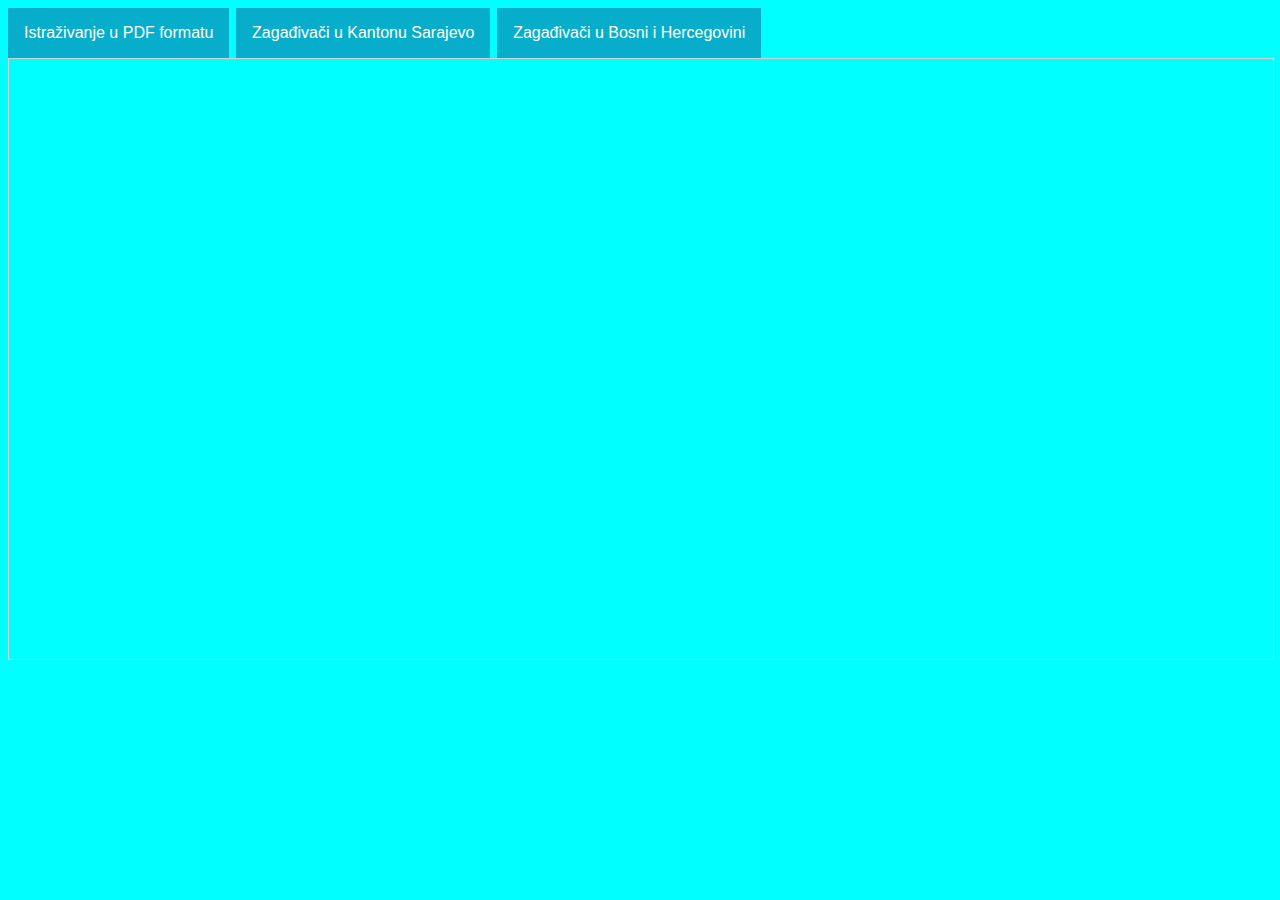
<file: index.html>
<!DOCTYPE html>
<html>
    <head>
        <meta charset="UTF-8">
        <link rel="stylesheet" href="stylesheet.css">
        <title>Zagađivači u zavičaju</title>
    </head>
    <body class="inv">
        
        <div id="slika" >
        <div class="dropdown">
            <button class="dropbtn" onclick="window.location.href='Zagađivači u zavičaju.pdf'">Istraživanje u PDF formatu</button>
            <div class="dropdown-content">
            </div>
        </div>
        <div class="dropdown">
            <button class="dropbtn" onclick="window.location.href='KS.html'">Zagađivači u Kantonu Sarajevo</button>
            <div class="dropdown-content">
              <a href="KS.html #rijeka">Zagađenje rijeka</a>
              <a href="KS.html #ložišta">Kućna ložišta</a>
              <a href="KS.html #reciklaža">Nepravilno odlaganje otpada i reciklaža</a>
            </div>
        </div>
        <div class="dropdown">
            <button class="dropbtn" onclick="window.location.href='BiH.html'">Zagađivači u Bosni i Hercegovini</button>
            <div class="dropdown-content">
              <a href="BiH.html #voda">Otpadne vode</a>
              <a href="BiH.html #radio">Radioaktivni otpad</a>
              <a href="BiH.html #saobraćaj">Saobraćaj</a>
            </div>
            </div>
        <iframe allowfullscreen="allowfullscreen" scrolling="no" class="fp-iframe" src="https://heyzine.com/flip-book/5333aef697.html" style="border: 1px solid lightgray; width: 100%; height: 600px;"></iframe>
        </div>
    </body>
</html>
</file>
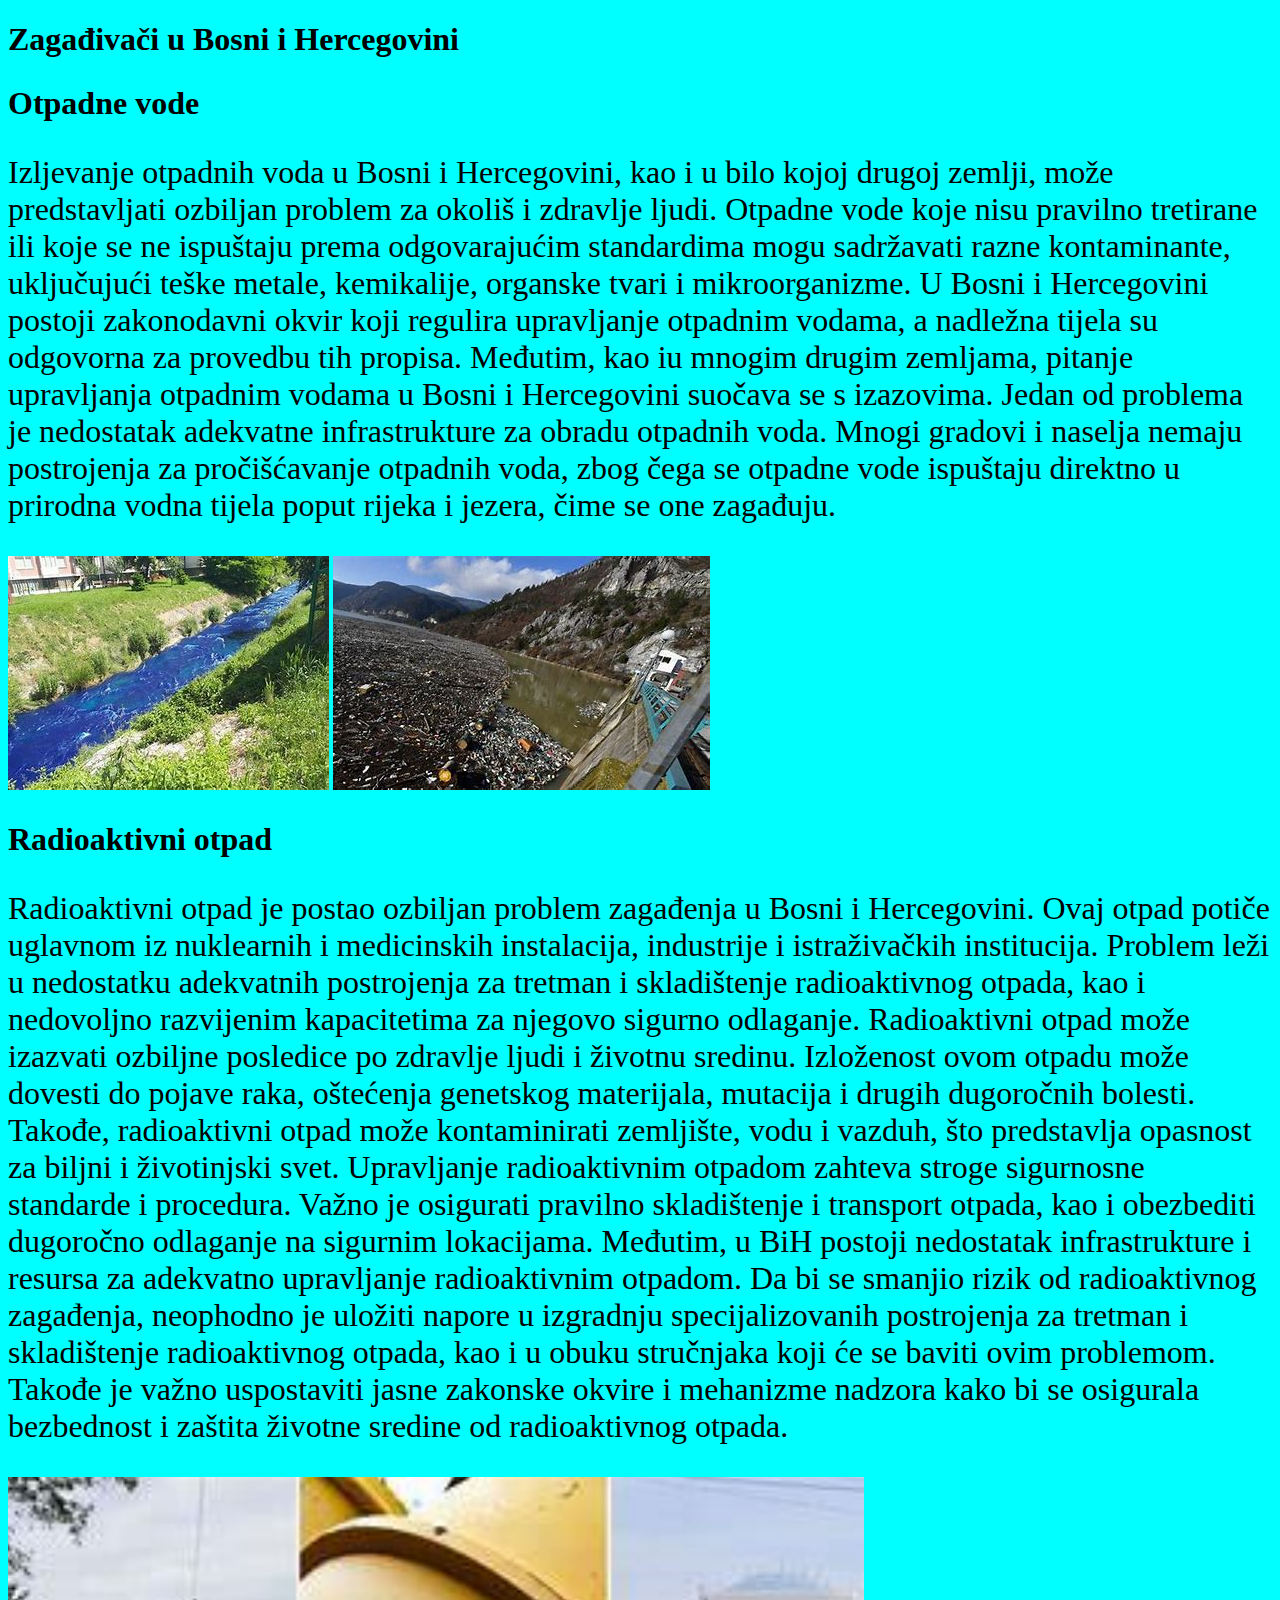
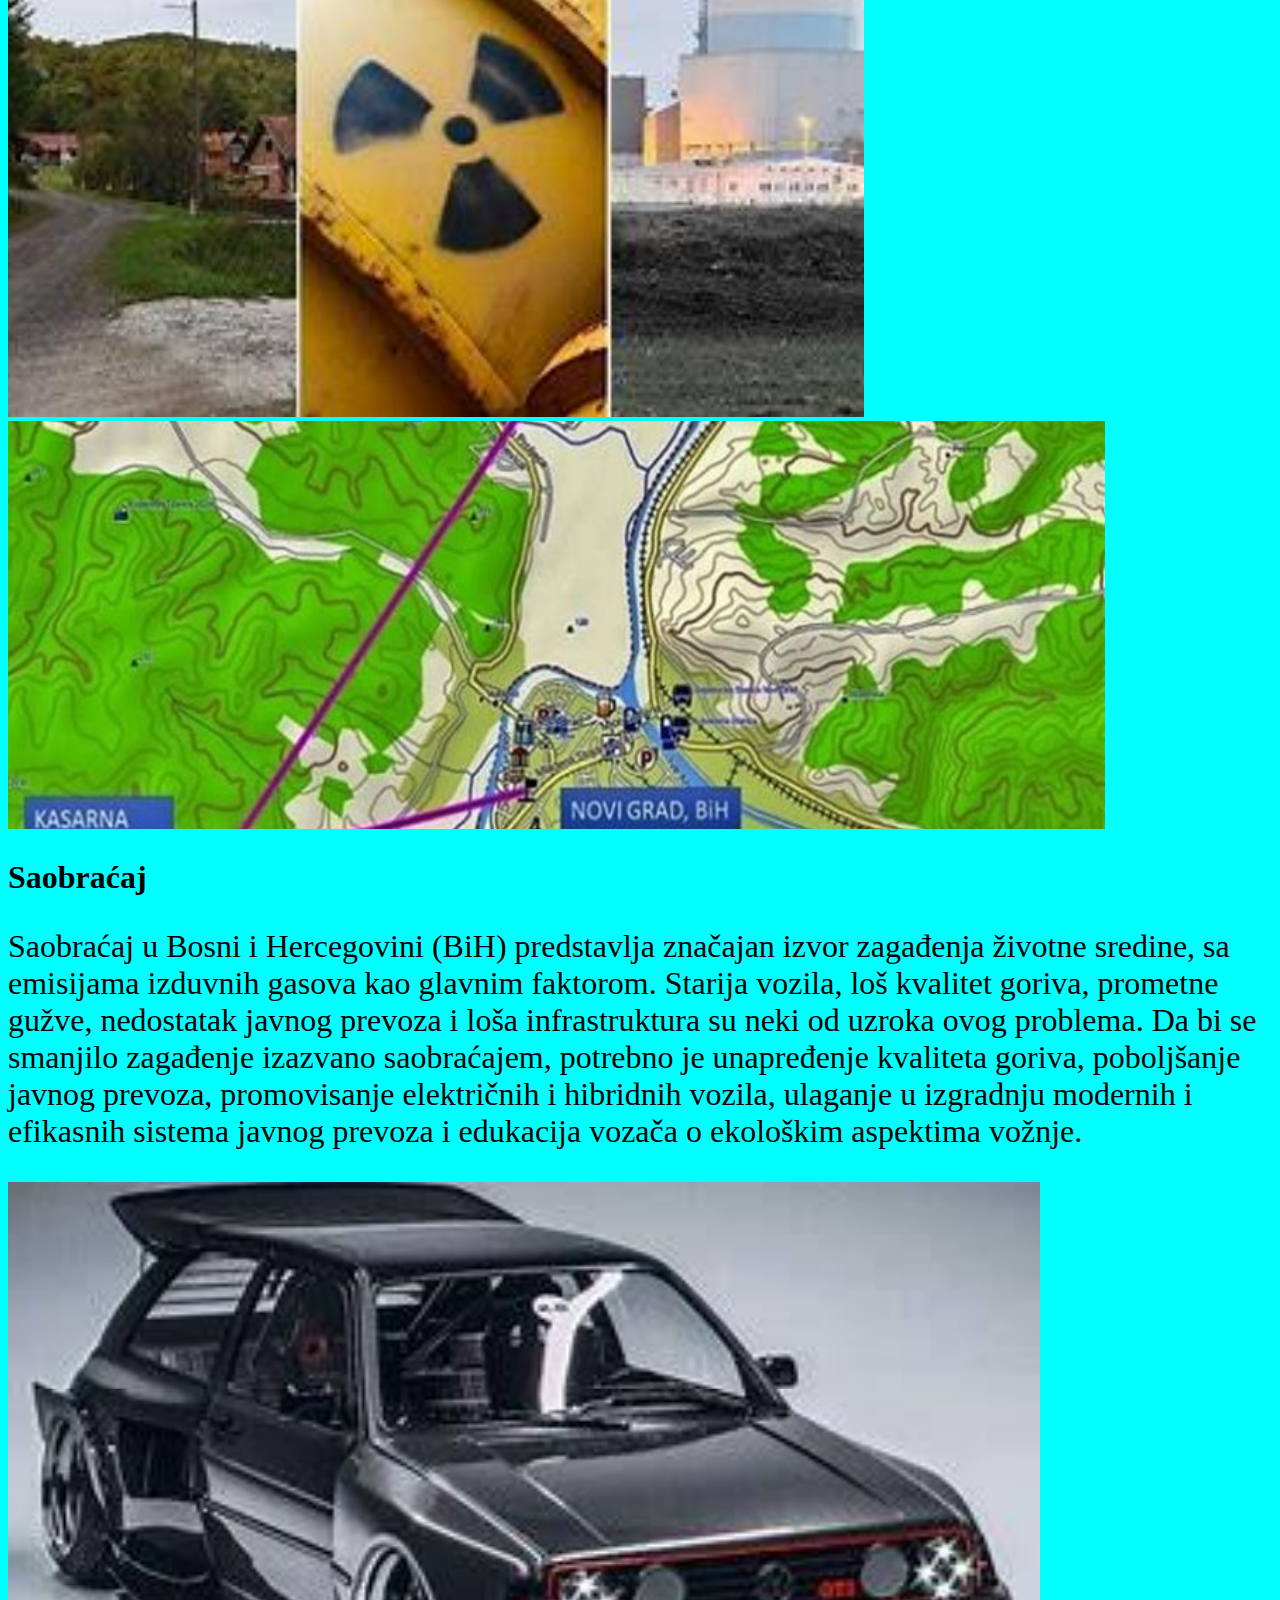
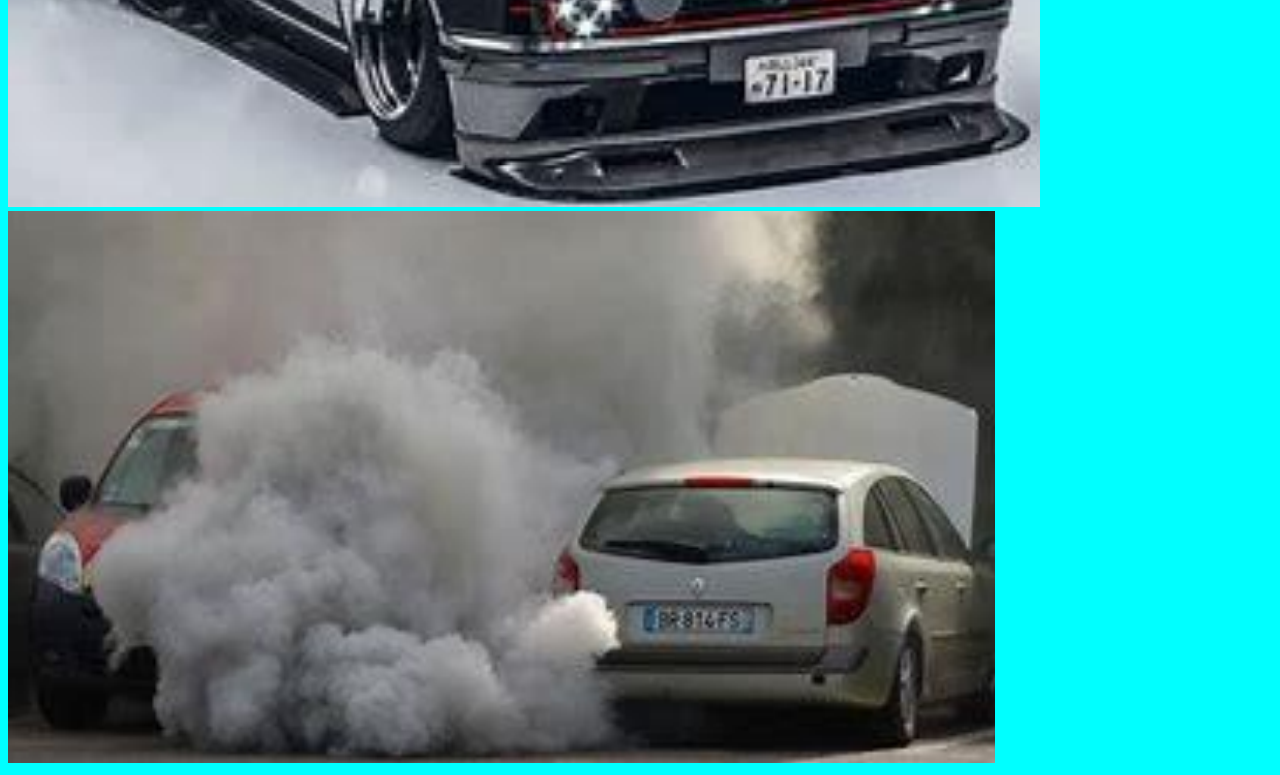
<file: BiH.html>
<!DOCTYPE html>
<html>
    <head>
        <meta charset="UTF-8">
        <link rel="stylesheet" href="stylesheet.css">
        <title>Zagađivači u Bosni i Hercegovini</title>
    </head>
    <body>
        <h1 class="h">Zagađivači u Bosni i Hercegovini</h1>
        <div id="voda">
            <h2 class="h">Otpadne vode</h2>
            <p class="p">Izljevanje otpadnih voda u Bosni i Hercegovini, kao i u bilo kojoj drugoj zemlji, 
                može predstavljati ozbiljan problem za okoliš i zdravlje ljudi. Otpadne vode koje 
                nisu pravilno tretirane ili koje se ne ispuštaju prema odgovarajućim standardima 
                mogu sadržavati razne kontaminante, uključujući teške metale, kemikalije, 
                organske tvari i mikroorganizme. U Bosni i Hercegovini postoji zakonodavni okvir 
                koji regulira upravljanje otpadnim vodama, a nadležna tijela su odgovorna za 
                provedbu tih propisa. Međutim, kao iu mnogim drugim zemljama, pitanje 
                upravljanja otpadnim vodama u Bosni i Hercegovini suočava se s izazovima. Jedan 
                od problema je nedostatak adekvatne infrastrukture za obradu otpadnih voda. 
                Mnogi gradovi i naselja nemaju postrojenja za pročišćavanje otpadnih voda, zbog 
                čega se otpadne vode ispuštaju direktno u prirodna vodna tijela poput rijeka i 
                jezera, čime se one zagađuju.
            </p>
            <img src="12.jpg">
            <img src="21.jpg">
        </div>
        <div id="radio">
            <h2 class="h">Radioaktivni otpad</h2>
            <p class="p">Radioaktivni otpad je postao ozbiljan problem zagađenja u Bosni i Hercegovini. 
                Ovaj otpad potiče uglavnom iz nuklearnih i medicinskih instalacija, industrije i 
                istraživačkih institucija. Problem leži u nedostatku adekvatnih postrojenja za 
                tretman i skladištenje radioaktivnog otpada, kao i nedovoljno razvijenim 
                kapacitetima za njegovo sigurno odlaganje.
                Radioaktivni otpad može izazvati ozbiljne posledice po zdravlje ljudi i životnu 
                sredinu. Izloženost ovom otpadu može dovesti do pojave raka, oštećenja 
                genetskog materijala, mutacija i drugih dugoročnih bolesti. Takođe, radioaktivni 
                otpad može kontaminirati zemljište, vodu i vazduh, što predstavlja opasnost za 
                biljni i životinjski svet.
                Upravljanje radioaktivnim otpadom zahteva stroge sigurnosne standarde i 
                procedura. Važno je osigurati pravilno skladištenje i transport otpada, kao i 
                obezbediti dugoročno odlaganje na sigurnim lokacijama. Međutim, u BiH postoji 
                nedostatak infrastrukture i resursa za adekvatno upravljanje radioaktivnim 
                otpadom.
                Da bi se smanjio rizik od radioaktivnog zagađenja, neophodno je uložiti napore u 
                izgradnju specijalizovanih postrojenja za tretman i skladištenje radioaktivnog 
                otpada, kao i u obuku stručnjaka koji će se baviti ovim problemom. Takođe je 
                važno uspostaviti jasne zakonske okvire i mehanizme nadzora kako bi se osigurala 
                bezbednost i zaštita životne sredine od radioaktivnog otpada.
            </p>
            <img src="66.png">
            <img src="67.png">
        </div>
        <div id="saobraćaj">
            <h2 class="h">Saobraćaj</h2>
            <p class="p">Saobraćaj u Bosni i Hercegovini (BiH) predstavlja značajan izvor zagađenja životne 
                sredine, sa emisijama izduvnih gasova kao glavnim faktorom. Starija vozila, loš 
                kvalitet goriva, prometne gužve, nedostatak javnog prevoza i loša infrastruktura 
                su neki od uzroka ovog problema. Da bi se smanjilo zagađenje izazvano 
                saobraćajem, potrebno je unapređenje kvaliteta goriva, poboljšanje javnog 
                prevoza, promovisanje električnih i hibridnih vozila, ulaganje u izgradnju 
                modernih i efikasnih sistema javnog prevoza i edukacija vozača o ekološkim 
                aspektima vožnje.
            </p>
            <img src="88.png">
            <img src="89.png">
        </div>
    </body>
</file>
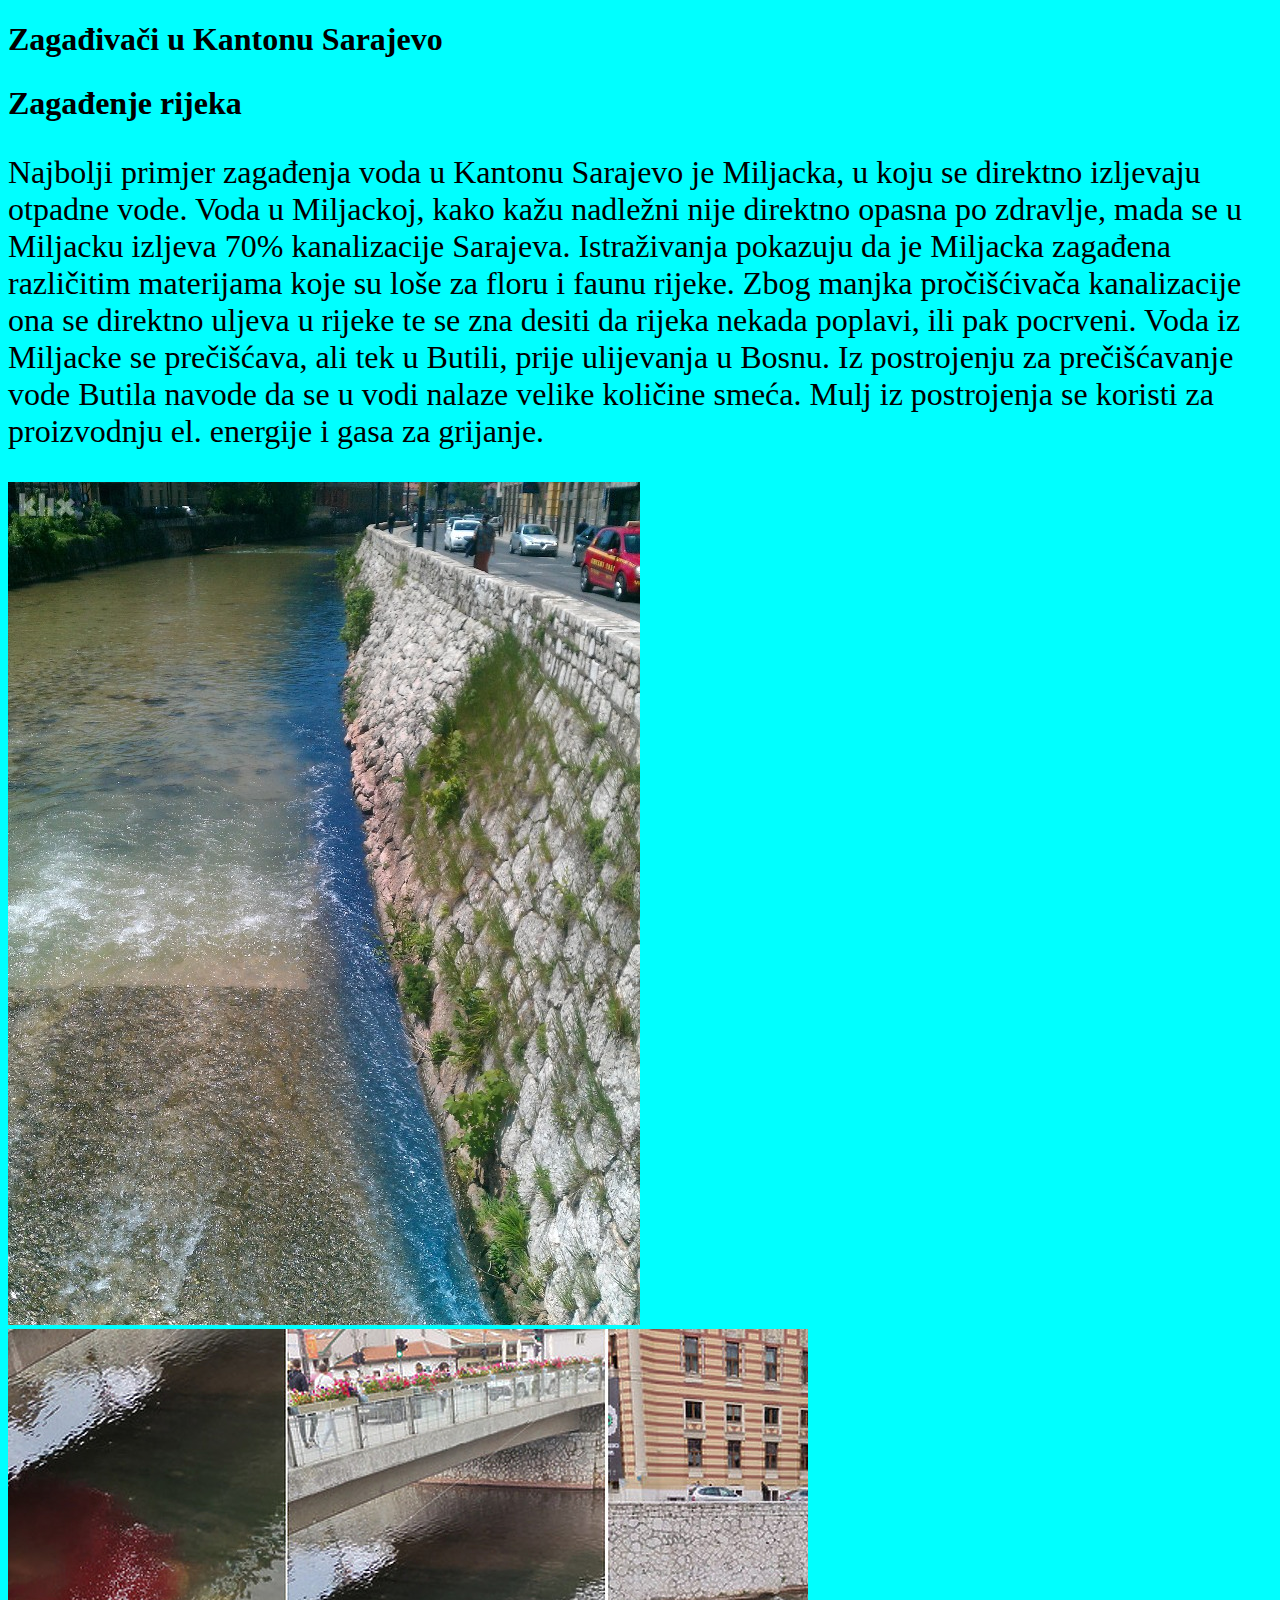
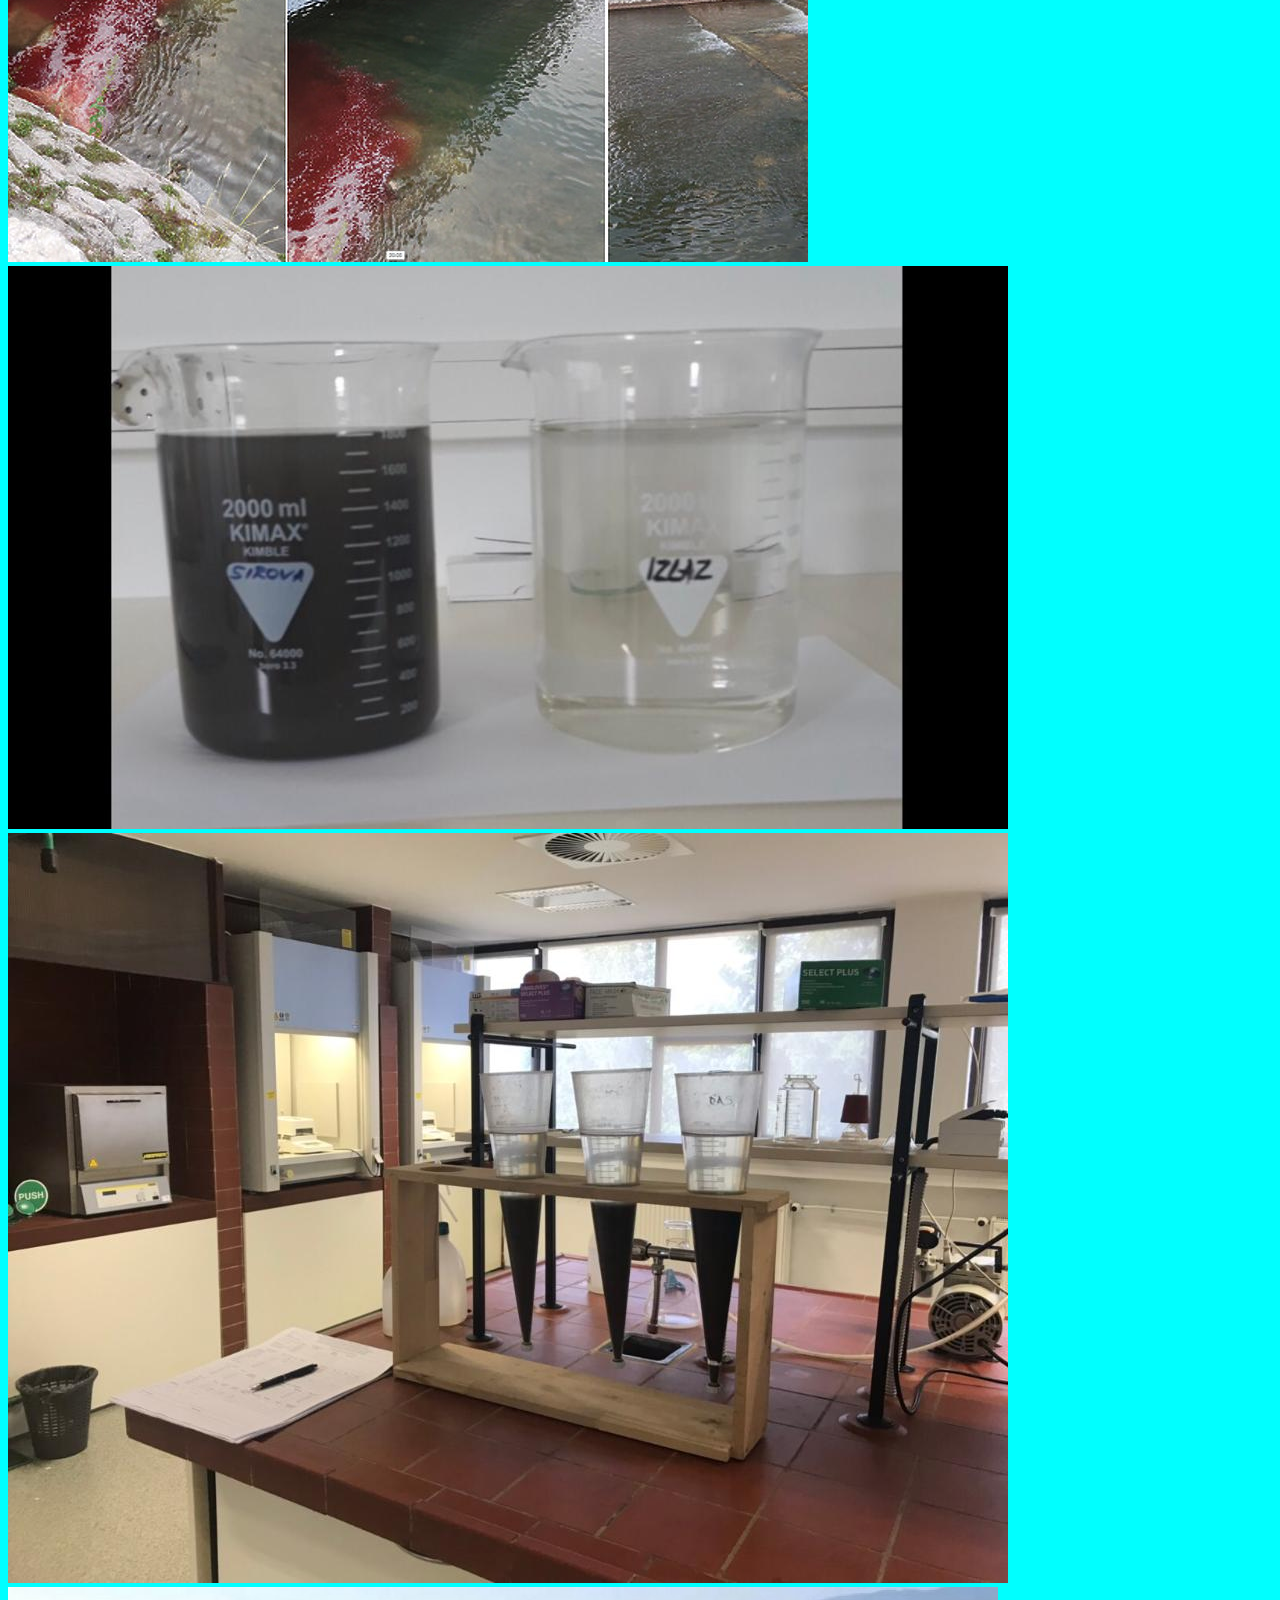
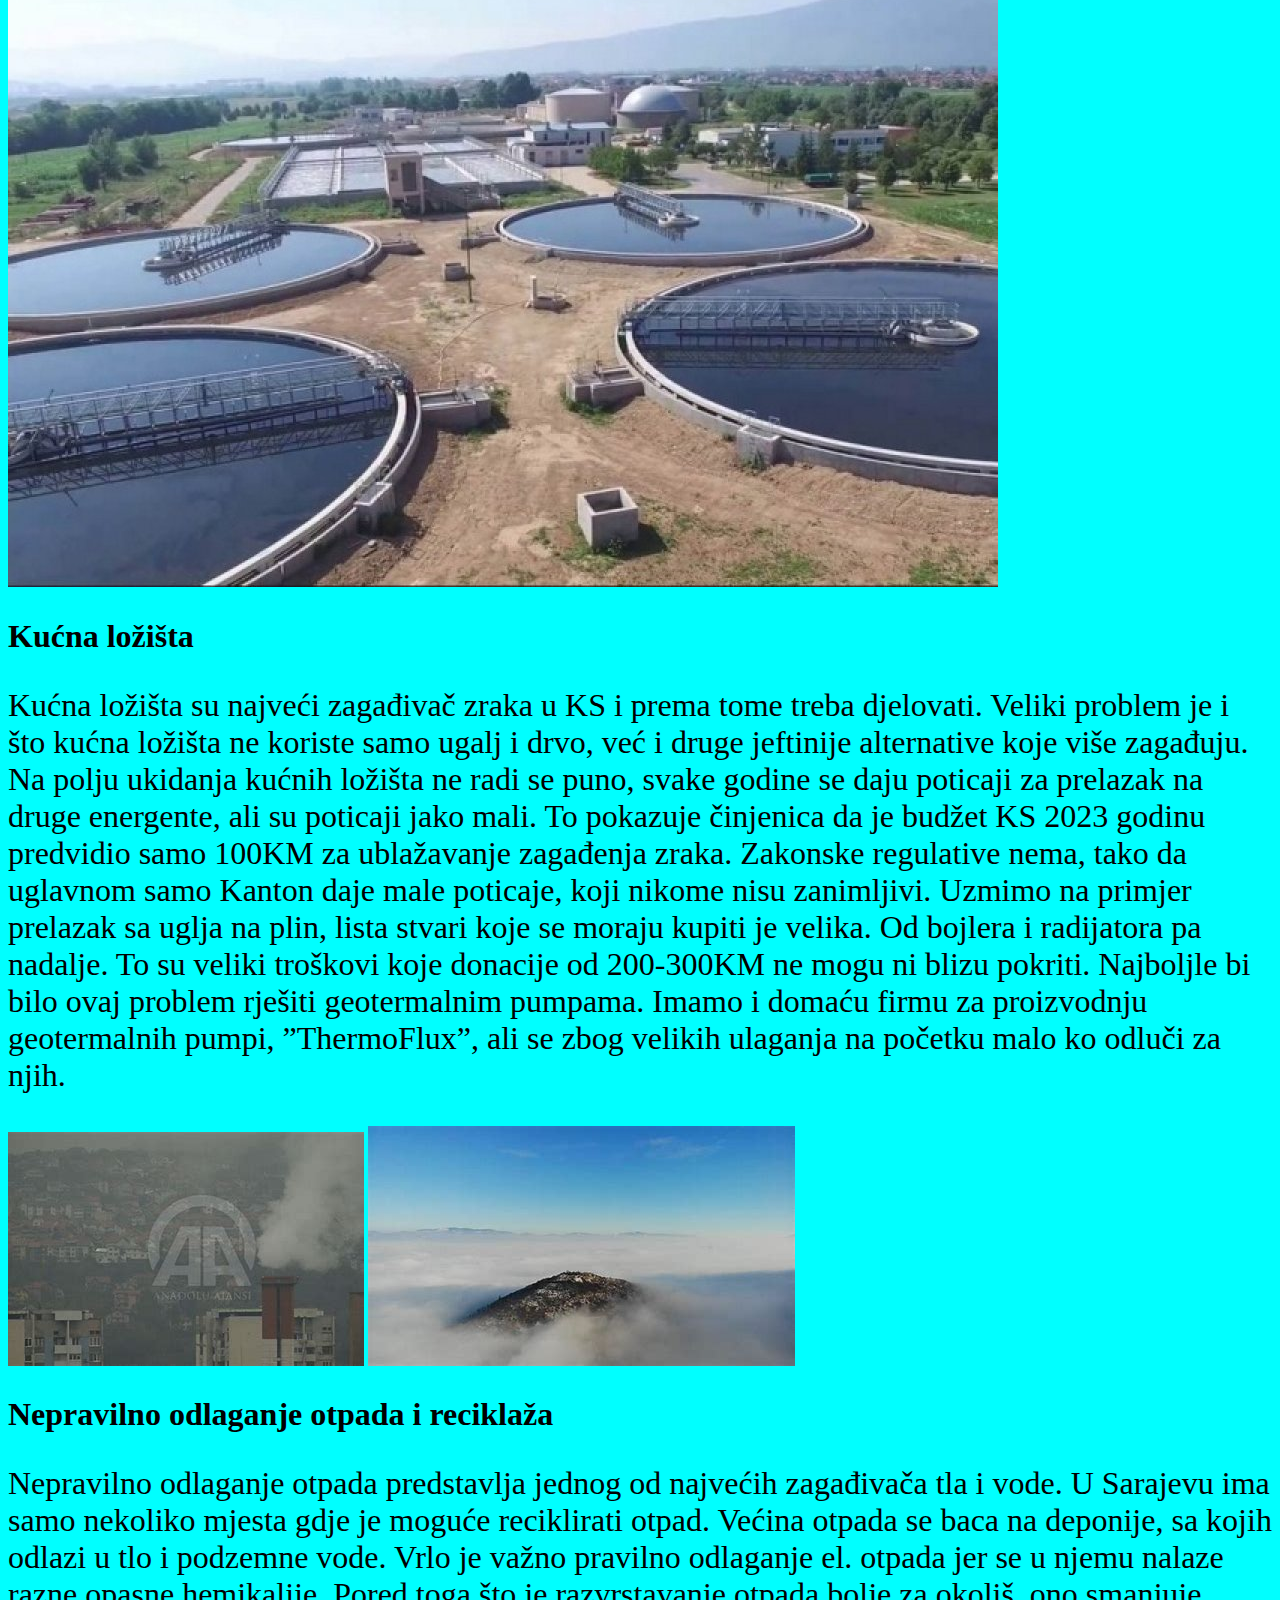
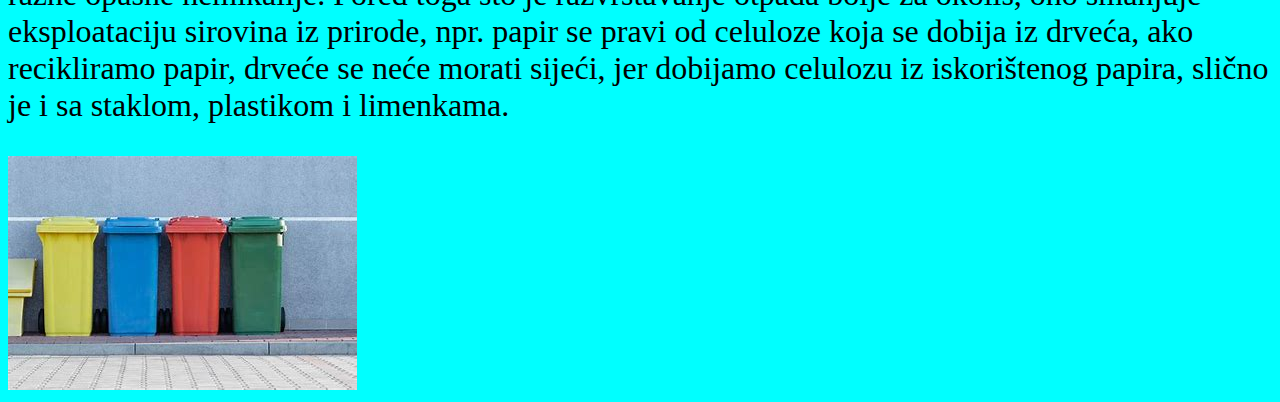
<file: KS.html>
<!DOCTYPE html>
<html>
    <head>
        <meta charset="UTF-8">
        <link rel="stylesheet" href="stylesheet.css">
        <title>Zagađivači u Kantonu Sarajevo</title>
    </head>
    <body>
        <h1 class="h">Zagađivači u Kantonu Sarajevo</h1>
        <div id="rijeka">
            <h2 class="h">Zagađenje rijeka</h2>
            <p class="p">Najbolji primjer zagađenja voda u Kantonu Sarajevo je Miljacka, u koju se direktno 
                izljevaju otpadne vode. Voda u Miljackoj, kako kažu nadležni nije direktno opasna 
                po zdravlje, mada se u Miljacku izljeva 70% kanalizacije Sarajeva. Istraživanja 
                pokazuju da je Miljacka zagađena različitim materijama koje su loše za floru i 
                faunu rijeke.
                Zbog manjka pročišćivača kanalizacije ona se direktno uljeva u 
                rijeke te se zna desiti da rijeka nekada poplavi, ili pak pocrveni. Voda iz Miljacke 
                se prečišćava, ali tek u Butili, prije ulijevanja u Bosnu.
                Iz postrojenju za 
                prečišćavanje vode Butila navode da se u vodi nalaze velike količine smeća. Mulj iz 
                postrojenja se koristi za proizvodnju el. energije i gasa za grijanje.</p>
                <img src="1.jpg">
                <img src="2.jpg">
                <img src="3.jpg">
                <img src="4.jpg">
                <img src="5.jpg">
        </div>
        <div id="ložišta">
            <h2 class="h">Kućna ložišta</h2>
            <p class="p">Kućna ložišta su najveći zagađivač zraka u KS
                i prema tome treba djelovati. Veliki 
                problem je i što kućna ložišta ne koriste samo ugalj i drvo, već i druge jeftinije 
                alternative koje više zagađuju. Na polju ukidanja kućnih ložišta ne radi se puno, 
                svake godine se daju poticaji za prelazak na druge energente, ali su poticaji jako 
                mali. To pokazuje činjenica da je budžet KS 2023 godinu predvidio samo 100KM za 
                ublažavanje zagađenja zraka. Zakonske regulative nema, tako da uglavnom 
                samo Kanton daje male poticaje, koji nikome nisu zanimljivi. Uzmimo na primjer 
                prelazak sa uglja na plin, lista stvari koje se moraju kupiti je velika. Od bojlera i 
                radijatora pa nadalje. To su veliki troškovi koje donacije od 200-300KM ne mogu 
                ni blizu pokriti. Najboljle bi bilo ovaj problem rješiti geotermalnim pumpama. 
                Imamo i domaću firmu za proizvodnju geotermalnih pumpi, ”ThermoFlux”, ali 
                se zbog velikih ulaganja na početku malo ko odluči za njih.</p>
                <img src="6.jpg">
                <img src="7.jpg">
        </div>
        <div id="reciklaža">
            <h2 class="h">Nepravilno odlaganje otpada i reciklaža</h2>
            <p class="p">Nepravilno odlaganje otpada predstavlja jednog od najvećih zagađivača tla i vode. 
                U Sarajevu ima samo nekoliko mjesta gdje je moguće reciklirati otpad. Većina 
                otpada se baca na deponije, sa kojih odlazi u tlo i podzemne vode. Vrlo je važno 
                pravilno odlaganje el. otpada jer se u njemu nalaze razne opasne hemikalije. 
                Pored toga što je razvrstavanje otpada bolje za okoliš, ono smanjuje eksploataciju 
                sirovina iz prirode, npr. papir se pravi od celuloze koja se dobija iz drveća, ako 
                recikliramo papir, drveće se neće morati sijeći, jer dobijamo celulozu iz 
                iskorištenog papira, slično je i sa staklom, plastikom i limenkama.
            </p>
            <img src="8.jpg">
        </div>
    </body>
</file>
<file: stylesheet.css>
body{
  background-repeat: no-repeat;
    background-attachment: scroll;
    background-color: rgb(0, 255, 255)
}
h1{
  font-weight: bolder;
}
.h{
  font-size: xx-large
}
.p{
  font-size: xx-large;
}
#but{
  display: inline-block;
}
#slika{
  height: 800px;
  background-color: aqua;
  background-size:cover;
  background-repeat: no-repeat;
  background-attachment: fixed;
}
/* Dropdown Button */
.dropbtn {
    background-color:rgb(7, 174, 204);
    color: white;
    padding: 16px;
    font-size: 16px;
    border: none;
    cursor: pointer;
  }
  
  .dropdown {
    position: relative;
    display: inline-block;
    display: inline-block;
  }
  
  .dropdown-content {
    display: none;
    position: absolute;
    background-color: #f1f1f1;
    min-width: 160px;
    box-shadow: 0px 8px 16px 0px rgba(0,0,0,0.2);
    z-index: 1;
  }
  
  .dropdown-content a {
    color: black;
    padding: 12px 16px;
    text-decoration: none;
    display: block;
    font-size: medium;
  }
  .dropdown-content a:hover {background-color: #ddd;}
  
  .dropdown:hover .dropdown-content {display: block;}
  
  .dropdown:hover .dropbtn {background-color: #3e8e41;}

  #mapa{
    text-align: center;
  }

  .hist, .inv{
    font-size: x-large;
    font-family: 'Gill Sans', 'Gill Sans MT', Calibri, 'Trebuchet MS', sans-serif;
  }

  #right{
    text-align: right;
  }
</file>
